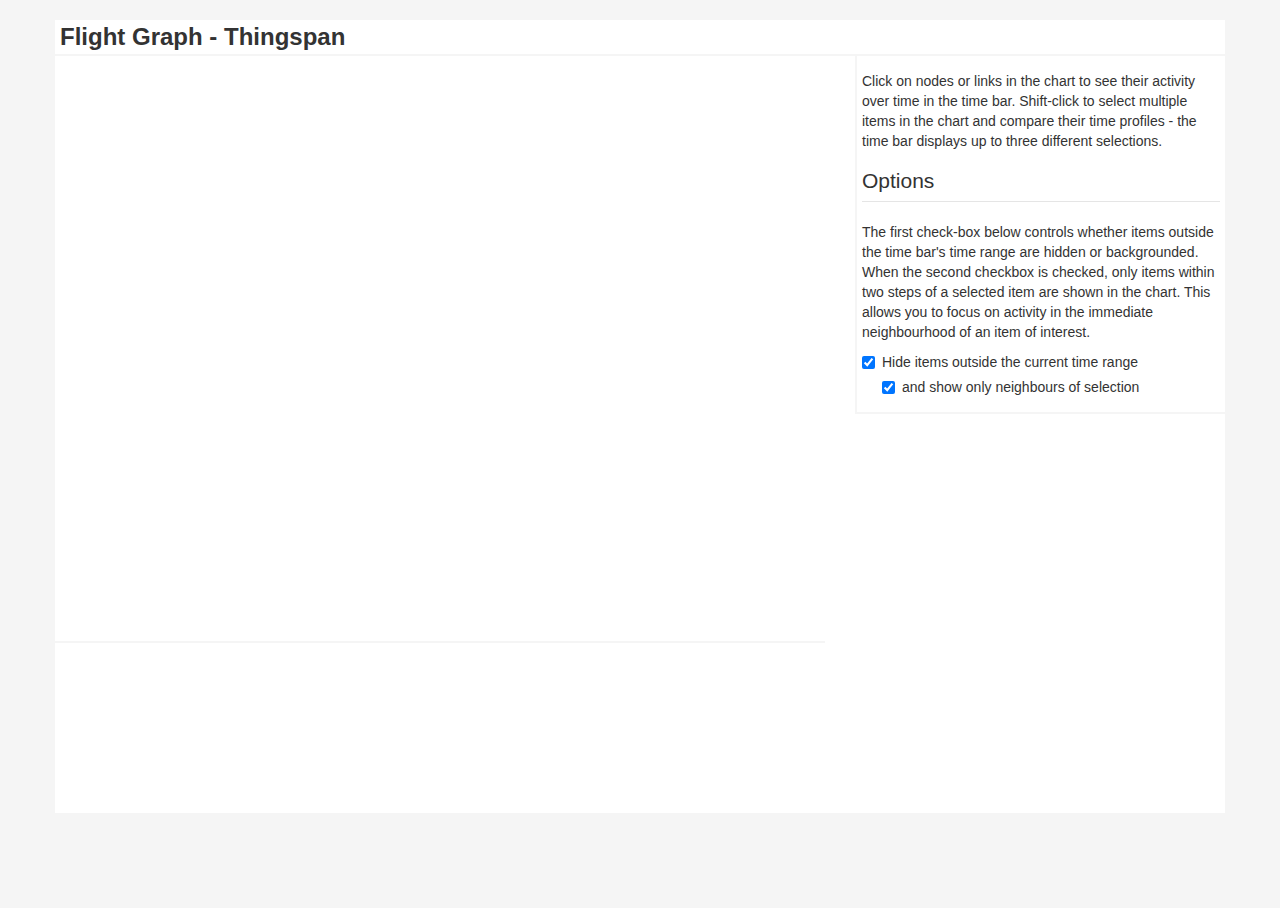
<file: src/main/resources/public/graph.htm>
<!DOCTYPE html>
<html lang="en">
  <head>
    <title>Flight Graph - Thingspan</title>
    <link rel="stylesheet" type="text/css" href="css/bootstrap.css">
    <link rel="stylesheet" type="text/css" href="css/keylines.css">
    <link rel="stylesheet" type="text/css" href="css/minimalsdk.css">
    <script src="vendor/json2.js" type="text/javascript"></script>
    <script src="vendor/jquery.js" type="text/javascript"></script>
    <script src="js/keylines.js" type="text/javascript"></script>
    <script src="js/demo.js" type="text/javascript"></script>
    <script src="vendor/underscore.js" type="text/javascript"></script>
    <script src="flights-rest.js" type="text/javascript"></script>
    <script src="flights.js" type="text/javascript"></script>
  </head>
  <body>
    <div class="container">
      <h2 id="title">Flight Graph - Thingspan</h2>
      <div class="row">
        <div id="lhs" class="span8">
          <div class="cichart">
            <div id="kl" style="width: 768px; height: 580px;"></div>
          </div>
          <div class="citimebar">
            <div id="tl" style="width:768px;height:170px;"></div>
            <div id="tooltip" style="position: absolute; pointer-events: none;" class="tooltip top">
              <div class="tooltip-arrow"></div>
              <div style="white-space:pre-wrap;" class="tooltip-inner">
                <p id="tooltipText"></p>
              </div>
            </div>
          </div>
        </div>
        <div id="rhs" class="span4">
          <div id="rhscontent" style="border-width: 0 0 2px 2px; padding: 5px;" class="citext border">
            <p></p>
            <div class="cicontent cipad">
              <fieldset>
                <p>
                  Click on nodes or links in the chart to see their activity over time in the time bar. Shift-click to select multiple
                  items in the chart and compare their time profiles - the time bar displays up to three different selections.
                </p>
              </fieldset>
              <legend>Options</legend>
              <p>
                The first check-box below controls whether items outside the time bar's time range are hidden or backgrounded. When the
                second checkbox is checked, only items within two steps of a selected item are shown in the chart. This allows you
                to focus on activity in the immediate neighbourhood of an item of interest.
              </p>
              <label class="checkbox">
                <input id="hide" type="checkbox" checked="checked">Hide items outside the current time range
              </label>
              <label style="margin-left:20px" class="checkbox">
                <input id="selonly" type="checkbox" checked="checked">
                <p id="solab">and show only neighbours of selection</p>
              </label>
<!--               <fieldset> -->
<!--     			<legend>Date range:</legend> -->
<!--     				From: <input type="text"><br> -->
<!--     				To: <input type="text"> -->
<!--  			 </fieldset> -->
            </div>
          </div>
        </div>
        <div class="clearfix"></div>
      </div>
    </div>
    <div id="moreParent">
      <div id="moreContainer">
      </div>
    </div>
  </body>
</html>
</file>
<file: src/main/resources/public/css/keylines.css>
/*
 * These are the recommended font settings for KeyLines HTML5 version
 *
 * You will need to replace the '/fonts/' part of the URL with your own server paths,
 * if different.
 *
 * The handling of fonts (and other assets) is different across KeyLines Flash & HTML5
 * components.
 *
 * In the case of Flash, the fonts are already embedded into the .swf file.
 *
 * In HTML5, fonts are loaded like any other resource in the web page. KeyLines looks
 * for the 'Ubuntu' font. This font must be already loaded into your webpage by the
 * time KeyLines creates a chart. In practical terms this means waiting for the
 * $(window).load function before using KeyLines: see the example code for how to do
 * this.
 *
 * If the text does not show immediately, the chances are that the font has not loaded
 * into the browser page by the time the chart is created: using $(window).load will
 * guarantee KeyLines has the resources it needs.
 */

@font-face {
  font-family: 'Ubuntu';
  src: url('../fonts/ubuntu-regular-webfont.eot');
  src: url('../fonts/ubuntu-regular-webfont.eot?#iefix') format('embedded-opentype'),
       url('../fonts/ubuntu-regular-webfont.woff') format('woff'),
       url('../fonts/ubuntu-regular-webfont.ttf') format('truetype'),
       url('../fonts/ubuntu-regular-webfont.svg#UbuntuRegular') format('svg');
  font-weight: normal;
  font-style: normal;
}
@font-face {
  font-family: 'Ubuntu';
  src: url('../fonts/ubuntu-bold-webfont.eot');
  src: url('../fonts/ubuntu-bold-webfont.eot?#iefix') format('embedded-opentype'),
       url('../fonts/ubuntu-bold-webfont.woff') format('woff'),
       url('../fonts/ubuntu-bold-webfont.ttf') format('truetype'),
       url('../fonts/ubuntu-bold-webfont.svg#UbuntuBold') format('svg');
  font-weight: bold;
  font-style: normal;
}

#kl-mask {
    position: absolute;
    top:0px;
    left:0px;
    width: 100%;
    height: 100%;
    z-index:10000;
    /* Ensure mask is clickable when using flash */
    background: white;
    opacity: 0;
    /* IE 8 */
    -ms-filter: "progid:DXImageTransform.Microsoft.Alpha(Opacity=0)";
    /* IE 7 */
    filter: alpha(opacity=0);
}

.kl-dropdown-menu {
    position: absolute;
    top: 100%;
    left: 0;
    z-index:10001;
    display: none;
    float: left;
    min-width: 160px;
    padding: 5px 0;
    margin: 2px 0 0;
    list-style: none;
    background-color: #fff;
    border: 1px solid #ccc;
    border: 1px solid rgba(0,0,0,0.2);
    -webkit-border-radius: 6px;
    -moz-border-radius: 6px;
    border-radius: 6px;
    -webkit-box-shadow: 0 5px 10px rgba(0,0,0,0.2);
    -moz-box-shadow: 0 5px 10px rgba(0,0,0,0.2);
    box-shadow: 0 5px 10px rgba(0,0,0,0.2);
    -webkit-background-clip: padding-box;
    -moz-background-clip: padding;
    background-clip: padding-box;
}

.kl-dropdown-menu > li > a {
    display: block;
    padding: 3px 20px;
    clear: both;
    font-weight: normal;
    line-height: 20px;
    color: #333;
    white-space: nowrap;
}

.kl-dropdown-menu > li > a:hover {
    color: #fff;
    text-decoration: none;
    background-color: #0093c6;
}
</file>
<file: src/main/resources/public/css/minimalsdk.css>
/* minimal styling for the demo */
body {
  background-color: #F5F5F5;
}
.container {
  background-color: #FFFFFF;
  margin: 20px auto;
}
.border {
  border-color: #F5F5F5;
  border-style: solid;
  border-width: 0;
}
h2#title {
  padding: 0px 5px;
  font-size: 24px;
  height: 34px;
  line-height: 34px;
  border-bottom: 2px solid #F5F5F5;
  margin: 0;
}
.clearfix {
  clear: both;
}
#lhs {
  /* make relative so things like tooltips work */
  position: relative;
}
.citimebar {
  border-top: 2px solid #F5F5F5;
}
</file>
